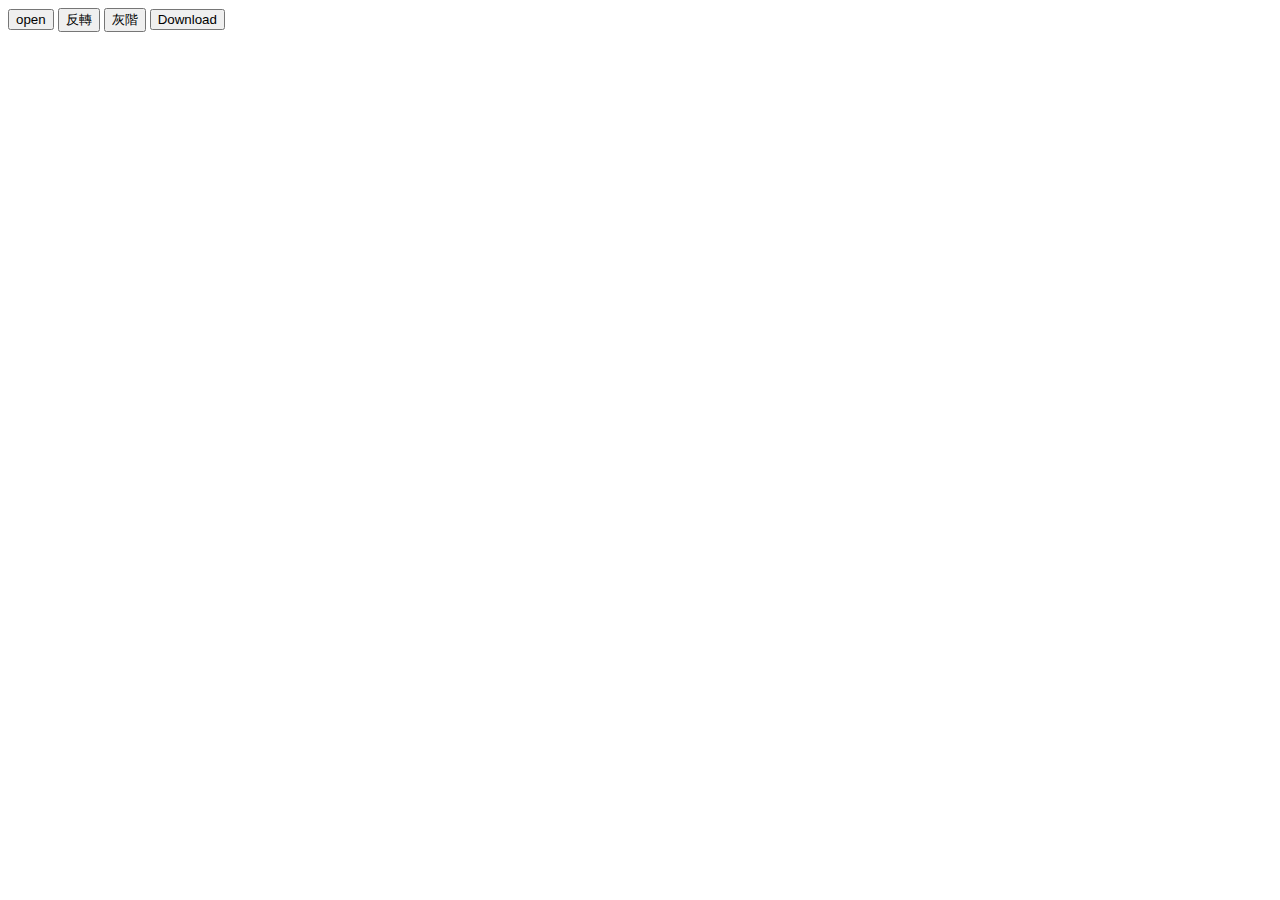
<file: index.html>
﻿<!DOCTYPE html>
<html>
<head>
	<meta charset="utf-8"/>
	<title>photo Editor</title>
	<script type="text/javascript">
		var cvs, ctx;
		window.onload=function () {
			cvs= document.getElementById("cvs");
			ctx= cvs.getContext("2d");
		};
		function openFile (){
			document.getElementById("file-input").click();
		}
		function loadFile (input) {
			var file=input.files[0];
			var img= new Image();
			img.src=URL.createObjectURL(file);
			img.onload=function () {
				// alert("yy");
				cvs.width=this.width;
				cvs.height=this.height;
				ctx.drawImage(this, 0, 0);
			}; 
		}
		function inverse () {
			var pixels= ctx.getImageData(0, 0, cvs.width, cvs.height);
			// console.log(pixels.data);
			// 一個像數一個像數處理(一個像素有四個檔案r,g,b,a : 0~255)
			for (var i = 0; i < pixels.data.length; i+=4) {
				pixels.data[i]=255-pixels.data[i];//red
				pixels.data[i+1]=255-pixels.data[i+1];//green
				pixels.data[i+2]=255-pixels.data[i+2];//blue
			};
			ctx.putImageData(pixels, 0, 0);
		}
		function greyscale () {
			var pixels= ctx.getImageData(0, 0, cvs.width, cvs.height);
			// 一個像數一個像數處理(一個像素有四個檔案r,g,b,a : 0~255)
			for (var i = 0; i < pixels.data.length; i+=4) {
				avg=(pixels.data[i]+pixels.data[i+1]+pixels.data[i+2])/3;//0.21
				avg=Math.round(avg);
				pixels.data[i]=avg;
				pixels.data[i+1]=avg;
				pixels.data[i+2]=avg;
			};
			ctx.putImageData(pixels, 0, 0);
		}
		function downloadFile () {
			cvs.toBlob(function (blob) {
				var link= document.getElementById("download-link");
				link.href=URL.createObjectURL(blob);
				link.download="image.png";
				link.click();
			});

		}
	</script>
</head>
<body>
	<div>
		<!--製作一個按鈕去接openfile的功能 -->
		<button onclick="openFile();">open</button>
		<input id="file-input" type="file" onchange="loadFile(this);" style="position:absolute; top:-99999px" />
		<!-- display:none在safari尚無法使用 -->
		<button onclick="inverse();">反轉</button>
		<button onclick="greyscale();">灰階</button>
		<button onclick="downloadFile();">Download</button>
		<a id="download-link" href=""></a>
		<!-- <a download="abc" href="http://www.google.com/">Google</a> -->
		<!-- download 是html5的功能 -->
	</div>
	<canvas id="cvs" width="0" height="0"></canvas>
</body>
</html>
</file>
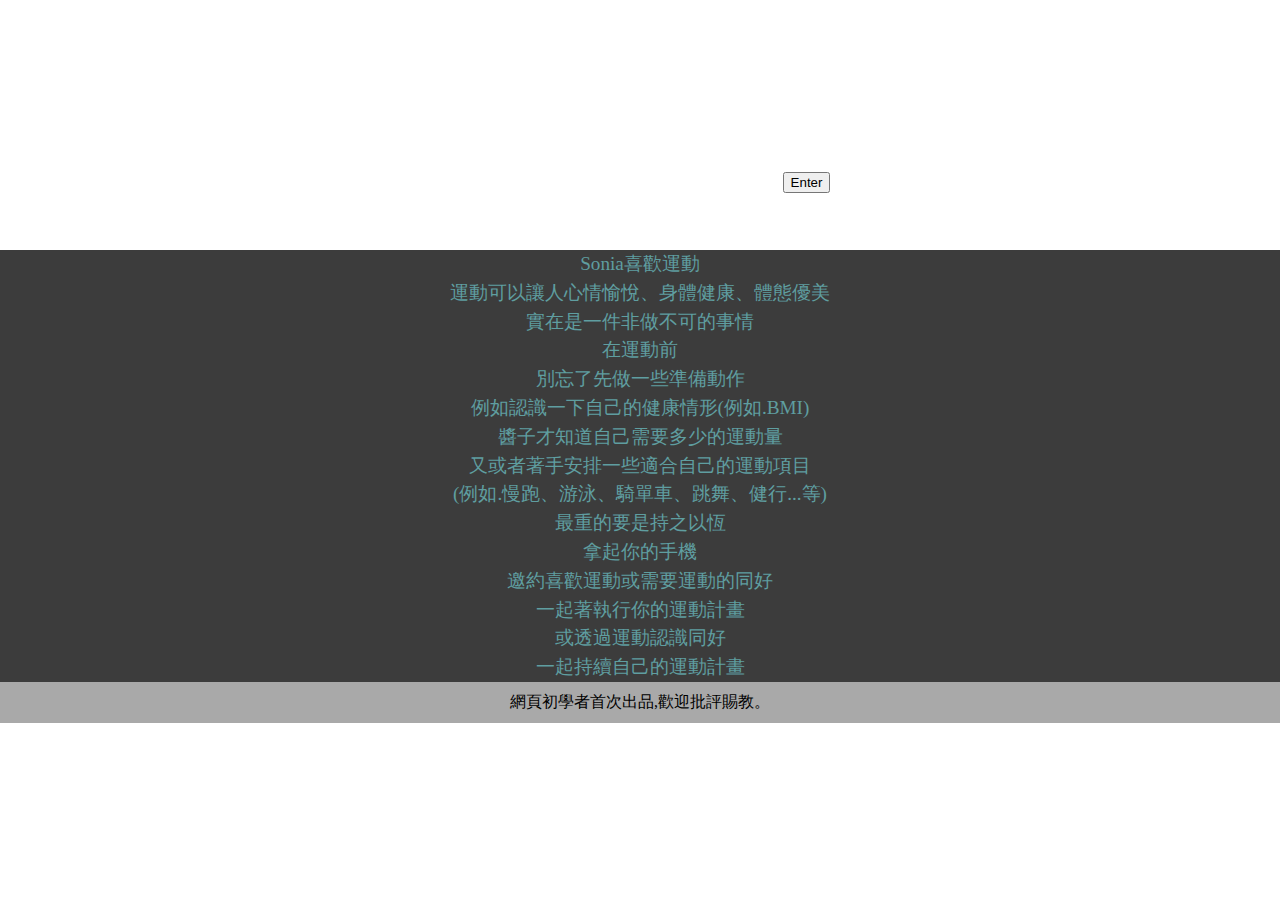
<file: health/health/index.html>
<!DOCTYPE html>
<html>

<head>
    <meta charset="utf-8">
    <meta name="viewport" content="width-device-width, initial-scale=1, maximun-scale=1" />
    <link rel="stylesheet" href="css/basic.css">
    <link rel="stylesheet" href="css/style.css">
    <title>Sonia的健康空間</title>
</head>

<body>
    <header>
        <h1>Sonia的健康空間</h1>
        <p>你今天運動了嗎?</p>
        <div class="enterBtn">>> <a href="page1.html"><button>Enter</button></a></div>
    </header>
    <div class="container">
        <p>Sonia喜歡運動</p>
        <p>運動可以讓人心情愉悅、身體健康、體態優美</p>
        <p>實在是一件非做不可的事情</p>
        <p>在運動前</p>
        <p>別忘了先做一些準備動作</p>
        <p>例如認識一下自己的健康情形(例如.BMI)</p>
        <p>醬子才知道自己需要多少的運動量</p>
        <p>又或者著手安排一些適合自己的運動項目</p>
        <p>(例如.慢跑、游泳、騎單車、跳舞、健行...等)</p>
        <p>最重的要是持之以恆</p>
        <p>拿起你的手機</p>
        <p>邀約喜歡運動或需要運動的同好</p>
        <p>一起著執行你的運動計畫</p>
        <p>或透過運動認識同好</p>
        <p>一起持續自己的運動計畫</p>
    </div>
    <footer>
        網頁初學者首次出品,歡迎批評賜教。
    </footer>
</body>

</html>
</file>
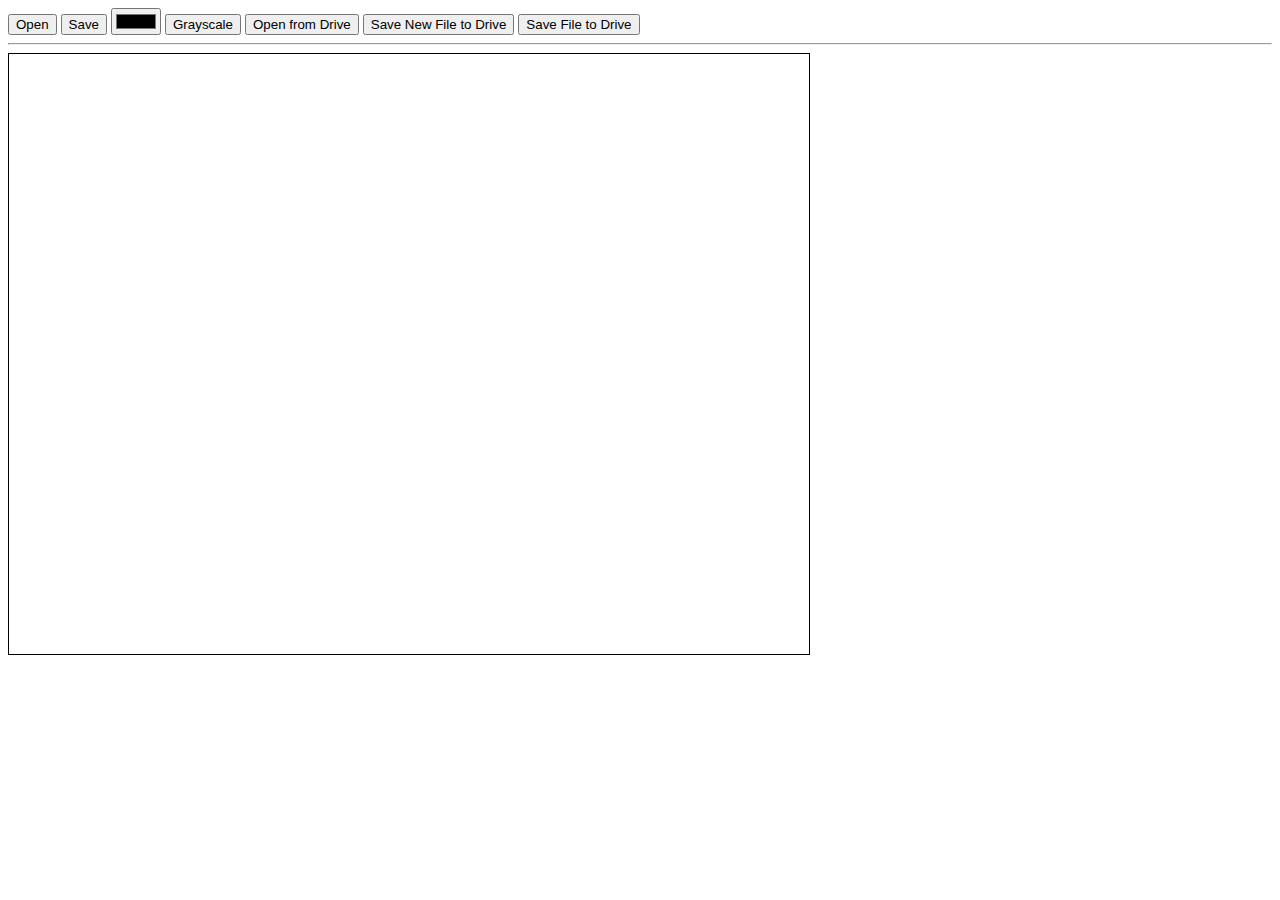
<file: drive.htm>
﻿<html>
<head>
<title>Canvas</title>
<script type="text/javascript">
var cvs, ctx, svg;
window.onload=function(){
	// 初始化程式，取得重要的全域物件
	cvs=document.getElementById("cvs");
	ctx=cvs.getContext("2d");
	svg=document.getElementById("svg");
	svg.style.left=cvs.offsetLeft+"px";
	svg.style.top=cvs.offsetTop+"px";
	// 由於 svg 覆蓋在 canvas 之上，事件必須由此觸發
	svg.addEventListener("mousedown", mousedownSvg);
};
function mousedownSvg(e){
	var startX=e.clientX-cvs.offsetLeft;
	var startY=e.clientY-cvs.offsetTop;
	// 取得顏色
	var fillColor=document.getElementById("fill-color").value;
	// 建立 svg 中的方形元件，用來做操作時的預覽
	var rect=document.createElementNS(
		"http://www.w3.org/2000/svg",
		"rect"
	);
	rect.setAttribute("fill", fillColor);
	svg.appendChild(rect);
	var move=function(e){
		var endX=e.clientX-cvs.offsetLeft;
		var endY=e.clientY-cvs.offsetTop;
		// 為了讓使用者可以往各個方向拉動，都能建立方型，所做的計算
		var width=Math.abs(endX-startX);
		var x=endX>startX?startX:endX;
		var height=Math.abs(endY-startY);
		var y=endY>startY?startY:endY;
		// 更新 svg 中的方形原件
		rect.setAttribute("x", x);
		rect.setAttribute("y", y);
		rect.setAttribute("width", width);
		rect.setAttribute("height", height);
	};
	var end=function(e){
		var endX=e.clientX-cvs.offsetLeft;
		var endY=e.clientY-cvs.offsetTop;
		// 為了讓使用者可以往各個方向拉動，都能建立方型，所做的計算
		var width=Math.abs(endX-startX);
		var x=endX>startX?startX:endX;
		var height=Math.abs(endY-startY);
		var y=endY>startY?startY:endY;
		// 正式將圖形話到 canvas 上面
		ctx.fillStyle=fillColor;
		ctx.fillRect(x, y, width, height);
		// 移除 svg 中的方形元件
		svg.removeChild(rect);
		// 移除事件處理器
		document.removeEventListener("mousemove", move);
		document.removeEventListener("mouseup", end);
	};
	document.addEventListener("mousemove", move);
	document.addEventListener("mouseup", end);
}
// Filter
function grayscale(){
	var pixels=ctx.getImageData(0, 0, cvs.width, cvs.height);
	var data=pixels.data;
	var r, g, b, a;
	var value;
	for(var i=0;i<data.length;i+=4){
		r=data[i];
		g=data[i+1];
		b=data[i+2];
		a=data[i+3];
		value=(r+g+b)/3;
		data[i]=data[i+1]=data[i+2]=value;
	}
	ctx.putImageData(pixels, 0, 0);
}
// File management
function loadFile(input){
	var file=input.files[0];
	var url=URL.createObjectURL(file);
	var img=new Image();
	img.src=url;
	img.onload=function(){
		cvs.width=this.width;
		cvs.height=this.height;
		svg.setAttribute("width", this.width);
		svg.setAttribute("height", this.height);
		ctx.drawImage(this, 0, 0);
	};
}
function openFile(){
	var fileInput=document.getElementById("file-input");
	fileInput.click();
}
function saveFile(){
	var url=cvs.toDataURL("image/jpeg");
	var link=document.getElementById("file-save");
	link.href=url;
	link.download="image.jpg";
	link.click();
};
// Google Drive
var CLIENT_ID="8697117080-nauok37nvtqt4k5h8up1eud9ghpmc4ad.apps.googleusercontent.com";
var API_KEY="AIzaSyCt-9PGDZkbEVELdXZhGhs1QfLHQKqUYDk";
var SCOPES=["https://www.googleapis.com/auth/drive"];
var accessToken=null;
function initGoogle(){
	gapi.load("picker");
	// 偵測使用者的授權狀態
	gapi.auth.authorize({
		'client_id': CLIENT_ID,
		'scope': SCOPES.join(' '),
		'immediate': true
	}, handleAuthResult);
}
function authorize(){
	gapi.auth.authorize({
		'client_id': CLIENT_ID,
		'scope': SCOPES.join(' '),
		'immediate': false
	}, handleAuthResult);
}
	function handleAuthResult(authResult){
		if(authResult && !authResult.error){ // 已授權
			accessToken=authResult.access_token;
		}else{ // 未授權
			accessToken=null;
		}
	}
function openFileFromDrive(){
	if(accessToken==null){
		authorize();
		return;
	}
	createPicker();
}
	function createPicker(){
		var picker=new google.picker.PickerBuilder().
			addView(google.picker.ViewId.DOCS_IMAGES).
			setOAuthToken(accessToken).
			setDeveloperKey(API_KEY).
			setCallback(pickerCallback).
			build();
		picker.setVisible(true);
	}
	function pickerCallback(data){
		if(data[google.picker.Response.ACTION]==google.picker.Action.PICKED){
			var doc=data[google.picker.Response.DOCUMENTS][0];
			downloadFile(doc.id);
		}
	}
	function downloadFile(fileId) {
		var req= new XMLHttpRequest();
		//1.使用get,網址為固定
		req.open("get", "https://www.googleapis.com/drive/v3/files/"+fileId+"?alt=media");
		//2.Bearer 務必要空一格
		req.setRequestHeader("Authorization", "Bearer "+accessToken);
		req.responseType="arraybuffer";//適合binary data (二進位資料) 的回傳資料型態
		req.onload= function () {
			var buffer= this.response; //ArrayBuffer 物件，存放下載的資料
			var blob=new Blob([this.response]);
			loadImageFromDrive(URL.createObjectURL(blob));
			// download結束
		};
		//正在download
		req.send();
	}
	function loadImageFromDrive (src) {
		var img=new Image();
		img.src=src;
		img.crossOrigin-"anonymous";
		img.onload=function () {
			cvs.width= this.width;
			cvs.height= this.height;
			ctx.drawImage(this, 0, 0);
		};
	}
	function saveFileToDrive () {
		uploadFile("test.jpg", function () {
			alert("uploaded");
		});
	}

		// 利用 Multipart 格式上傳檔案，檔案內容需使用 base64 編碼處理
	function uploadFile(filename, callback){
		// 準備 Multipart 格式的細節
		var boundary="-------314159265358979323846";//前面的間隔線
		var delimiter="\r\n--"+boundary+"\r\n";//準備間隔線
		var close_delim="\r\n--"+boundary+"--";//結束間隔線

		// 準備一些自訂的檔案資訊
		var contentType="image/jpeg";//也可改用png一類的圖檔類型
		var metadata={
			"name":filename,
			"mimeType":contentType
		};

		// 準備要上傳的圖檔資料，編碼成 base64 字串
		var base64Data=cvs.toDataURL("image/jpeg").replace("data:image/jpeg;base64,", "");//toDataURL為固定方法
		
		// 組織出正確的 Multipart 格式
		var multipartRequestBody=
			delimiter +
			"Content-Type: application/json\r\n\r\n" +
			JSON.stringify(metadata) +
			delimiter +
			"Content-Type: " + contentType + "\r\n" +
			"Content-Transfer-Encoding: base64\r\n" +
			"\r\n" +
			base64Data +
			close_delim;

		// 利用 Google Drive API 將檔案上傳至 Drive 伺服器
		var req= new XMLHttpRequest();
		req.open("post", "https://www.googleapis.com/upload/drive/v3/files?uploadType=multipart");
		req.setRequestHeader("Authorization", "Bearer "+accessToken);
		req.setRequestHeader("Content-Type", "multipart/mixed; boundary=\"" + boundary + "\"");
		req.onload= callback;
		req.send(multipartRequestBody);
		// var request=gapi.client.request({
		// 	"path": "/upload/drive/v3/files",
		// 	"method": "POST",
		// 	"params": {"uploadType": "multipart"},
		// 	"headers": {
		// 	  "Content-Type": "multipart/mixed; boundary=\"" + boundary + "\""
		// 	},
		// 	"body": multipartRequestBody});
		// request.execute(callback);
	}
</script>
<script src="https://apis.google.com/js/api.js"></script>
<script src="https://apis.google.com/js/client.js?onload=initGoogle"></script>
</head>
<body>
<button onclick="openFile();">Open</button>
<button onclick="saveFile();">Save</button>
<a id="file-save" style="display:none;">Download</a>
<input id="file-input" type="file" onchange="loadFile(this);" style="display:none" />
<input type="color" id="fill-color" />
<button onclick="grayscale();">Grayscale</button>
<button onclick="openFileFromDrive();">Open from Drive</button>
<button onclick="saveFileToDrive();">Save New File to Drive</button>
<button onclick="saveFileToDrive();">Save File to Drive</button>
<hr/>
<canvas style="border:1px solid black"
	width="800" height="600" id="cvs"></canvas>
<svg id="svg" width="800" height="600"
	style="position:absolute;border:1px solid black"></svg>
</body>
</html>
</file>
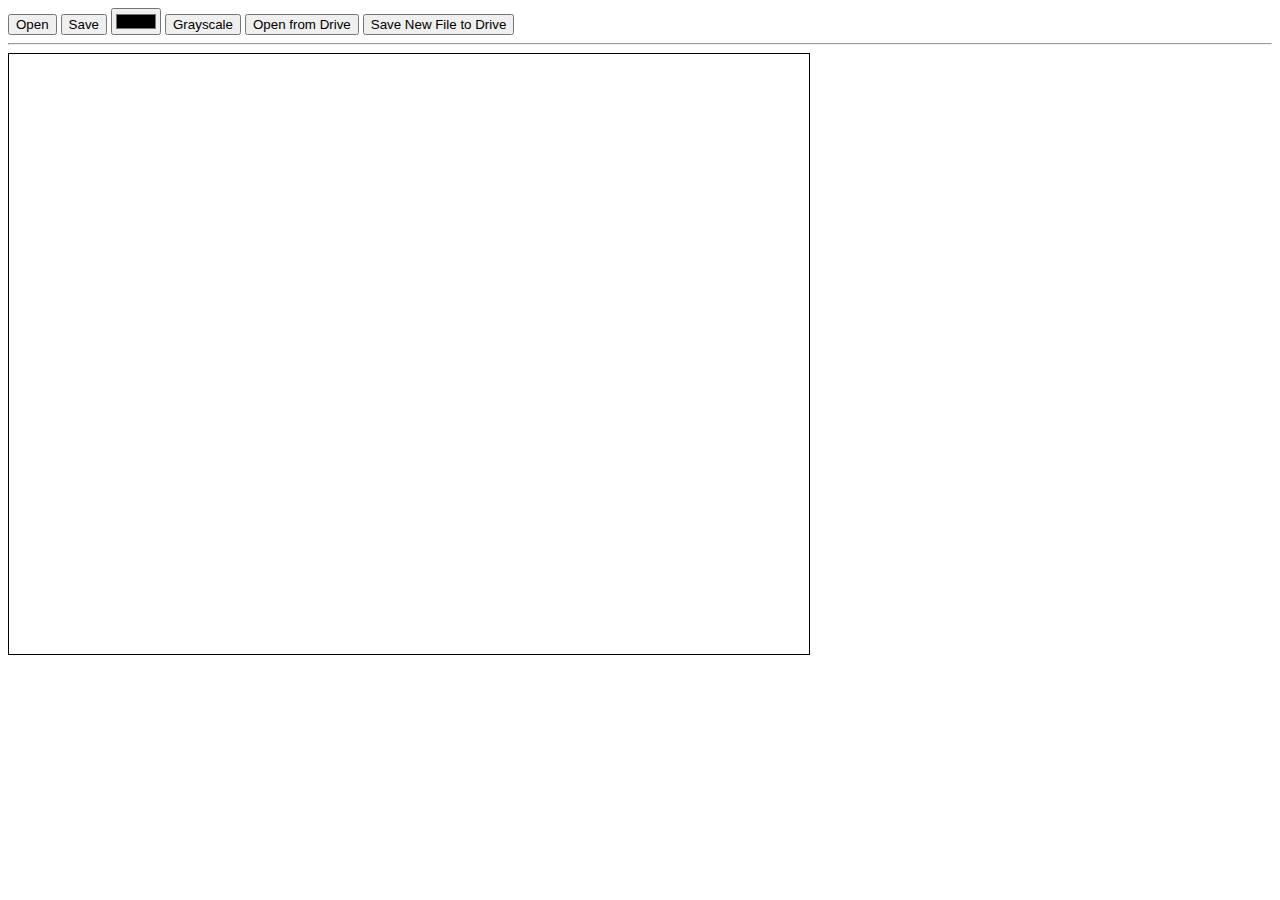
<file: drive2.html>
<html>
<head>
<title>Canvas</title>
<script type="text/javascript">
var cvs, ctx, svg;
window.onload=function(){
	// 初始化程式，取得重要的全域物件
	cvs=document.getElementById("cvs");
	ctx=cvs.getContext("2d");
	svg=document.getElementById("svg");
	svg.style.left=cvs.offsetLeft+"px";
	svg.style.top=cvs.offsetTop+"px";
	// 由於 svg 覆蓋在 canvas 之上，事件必須由此觸發
	svg.addEventListener("mousedown", mousedownSvg);
};
function mousedownSvg(e){
	var startX=e.clientX-cvs.offsetLeft;
	var startY=e.clientY-cvs.offsetTop;
	// 取得顏色
	var fillColor=document.getElementById("fill-color").value;
	// 建立 svg 中的方形元件，用來做操作時的預覽
	var rect=document.createElementNS(
		"http://www.w3.org/2000/svg",
		"rect"
	);
	rect.setAttribute("fill", fillColor);
	svg.appendChild(rect);
	var move=function(e){
		var endX=e.clientX-cvs.offsetLeft;
		var endY=e.clientY-cvs.offsetTop;
		// 為了讓使用者可以往各個方向拉動，都能建立方型，所做的計算
		var width=Math.abs(endX-startX);
		var x=endX>startX?startX:endX;
		var height=Math.abs(endY-startY);
		var y=endY>startY?startY:endY;
		// 更新 svg 中的方形原件
		rect.setAttribute("x", x);
		rect.setAttribute("y", y);
		rect.setAttribute("width", width);
		rect.setAttribute("height", height);
	};
	var end=function(e){
		var endX=e.clientX-cvs.offsetLeft;
		var endY=e.clientY-cvs.offsetTop;
		// 為了讓使用者可以往各個方向拉動，都能建立方型，所做的計算
		var width=Math.abs(endX-startX);
		var x=endX>startX?startX:endX;
		var height=Math.abs(endY-startY);
		var y=endY>startY?startY:endY;
		// 正式將圖形話到 canvas 上面
		ctx.fillStyle=fillColor;
		ctx.fillRect(x, y, width, height);
		// 移除 svg 中的方形元件
		svg.removeChild(rect);
		// 移除事件處理器
		document.removeEventListener("mousemove", move);
		document.removeEventListener("mouseup", end);
	};
	document.addEventListener("mousemove", move);
	document.addEventListener("mouseup", end);
}
// Filter
function grayscale(){
	var pixels=ctx.getImageData(0, 0, cvs.width, cvs.height);
	var data=pixels.data;
	var r, g, b, a;
	var value;
	for(var i=0;i<data.length;i+=4){
		r=data[i];
		g=data[i+1];
		b=data[i+2];
		a=data[i+3];
		value=(r+g+b)/3;
		data[i]=data[i+1]=data[i+2]=value;
	}
	ctx.putImageData(pixels, 0, 0);
}
// File management
function loadFile(input){
	var file=input.files[0];
	var url=URL.createObjectURL(file);
	var img=new Image();
	img.src=url;
	img.onload=function(){
		cvs.width=this.width;
		cvs.height=this.height;
		svg.setAttribute("width", this.width);
		svg.setAttribute("height", this.height);
		ctx.drawImage(this, 0, 0);
	};
}
function openFile(){
	var fileInput=document.getElementById("file-input");
	fileInput.click();
}
function saveFile(){
	var url=cvs.toDataURL("image/jpeg");
	var link=document.getElementById("file-save");
	link.href=url;
	link.download="image.jpg";
	link.click();
};
// Google Drive
var CLIENT_ID="8697117080-nauok37nvtqt4k5h8up1eud9ghpmc4ad.apps.googleusercontent.com";
var API_KEY="AIzaSyCt-9PGDZkbEVELdXZhGhs1QfLHQKqUYDk";
var SCOPES=["https://www.googleapis.com/auth/drive"];
var accessToken=null;
function initGoogle(){
	gapi.load("picker");
	// 偵測使用者的授權狀態
	gapi.auth.authorize({
		'client_id': CLIENT_ID,
		'scope': SCOPES.join(' '),
		'immediate': true
	}, handleAuthResult);
}
function authorize(){
	gapi.auth.authorize({
		'client_id': CLIENT_ID,
		'scope': SCOPES.join(' '),
		'immediate': false
	}, handleAuthResult);
}
	function handleAuthResult(authResult){
		if(authResult && !authResult.error){ // 已授權
			accessToken=authResult.access_token;
		}else{ // 未授權
			accessToken=null;
		}
	}
function openFileFromDrive(){
	if(accessToken==null){
		authorize();
		return;
	}
	createPicker();
}
	function createPicker(){
		var picker=new google.picker.PickerBuilder().
			addView(google.picker.ViewId.DOCS_IMAGES).
			setOAuthToken(accessToken).
			setDeveloperKey(API_KEY).
			setCallback(pickerCallback).
			build();
		picker.setVisible(true);
	}
	function pickerCallback(data){
		if(data[google.picker.Response.ACTION]==google.picker.Action.PICKED){
			var doc=data[google.picker.Response.DOCUMENTS][0];
			downloadFile(doc.id);
		}
	}
	function downloadFile(fileId) {
		var req= new XMLHttpRequest();
		//1.使用get,網址為固定
		req.open("get", "https://www.googleapis.com/drive/v3/files/"+fileId+"?alt=media");
		//2.Bearer 務必要空一格
		req.setRequestHeader("Authorization", "Bearer "+accessToken);
		req.responseType="arraybuffer";//適合binary data (二進位資料) 的回傳資料型態
		req.onload= function () {
			var buffer= this.response; //ArrayBuffer 物件，存放下載的資料
			var blob=new Blob([this.response]);
			loadImageFromDrive(URL.createObjectURL(blob));
			// download結束
		};
		//正在download
		req.send();
	}
	function loadImageFromDrive (src) {
		var img=new Image();
		img.src=src;
		img.crossOrigin-"anonymous";
		img.onload=function () {
			cvs.width= this.width;
			cvs.height= this.height;
			ctx.drawImage(this, 0, 0);
		};
	}
	function saveFileToDrive () {
		uploadFile("test.jpg", function () {
			alert("uploaded");
		});
	}

		// 利用 Multipart 格式上傳檔案，檔案內容需使用 base64 編碼處理
	function uploadFile(filename, callback){
		// 準備 Multipart 格式的細節
		var boundary="-------314159265358979323846";//前面的間隔線
		var delimiter="\r\n--"+boundary+"\r\n";//準備間隔線
		var close_delim="\r\n--"+boundary+"--";//結束間隔線

		// 準備一些自訂的檔案資訊
		var contentType="image/jpeg";//也可改用png一類的圖檔類型
		var metadata={
			"name":filename,
			"mimeType":contentType
		};

		// 準備要上傳的圖檔資料，編碼成 base64 字串
		var base64Data=cvs.toDataURL("image/jpeg").replace("data:image/jpeg;base64,", "");//toDataURL為固定方法
		
		// 組織出正確的 Multipart 格式
		var multipartRequestBody=
			delimiter +
			"Content-Type: application/json\r\n\r\n" +
			JSON.stringify(metadata) +
			delimiter +
			"Content-Type: " + contentType + "\r\n" +
			"Content-Transfer-Encoding: base64\r\n" +
			"\r\n" +
			base64Data +
			close_delim;

		// 利用 Google Drive API 將檔案上傳至 Drive 伺服器
		var req= new XMLHttpRequest();
		req.open("post", "https://www.googleapis.com/upload/drive/v3/files?uploadType=multipart");
		req.setRequestHeader("Authorization", "Bearer "+accessToken);
		req.setRequestHeader("Content-Type", "multipart/mixed; boundary=\"" + boundary + "\"");
		req.onload= callback;
		req.send(multipartRequestBody);
		// var request=gapi.client.request({
		// 	"path": "/upload/drive/v3/files",
		// 	"method": "POST",
		// 	"params": {"uploadType": "multipart"},
		// 	"headers": {
		// 	  "Content-Type": "multipart/mixed; boundary=\"" + boundary + "\""
		// 	},
		// 	"body": multipartRequestBody});
		// request.execute(callback);
	}
	for (var i = 0; i < Things.length; i++) {
		Things[i]
	}
</script>
<script src="https://apis.google.com/js/api.js"></script>
<script src="https://apis.google.com/js/client.js?onload=initGoogle"></script>
</head>
<body>
<button onclick="openFile();">Open</button>
<button onclick="saveFile();">Save</button>
<a id="file-save" style="display:none;">Download</a>
<input id="file-input" type="file" onchange="loadFile(this);" style="display:none" />
<input type="color" id="fill-color" />
<button onclick="grayscale();">Grayscale</button>
<button onclick="openFileFromDrive();">Open from Drive</button>
<button onclick="saveFileToDrive();">Save New File to Drive</button>
<!-- <button onclick="saveFileToDrive();">Save File to Drive</button> -->
<hr/>
<canvas style="border:1px solid black"
	width="800" height="600" id="cvs"></canvas>
<svg id="svg" width="800" height="600"
	style="position:absolute;border:1px solid black"></svg>
</body>
</html>
</file>
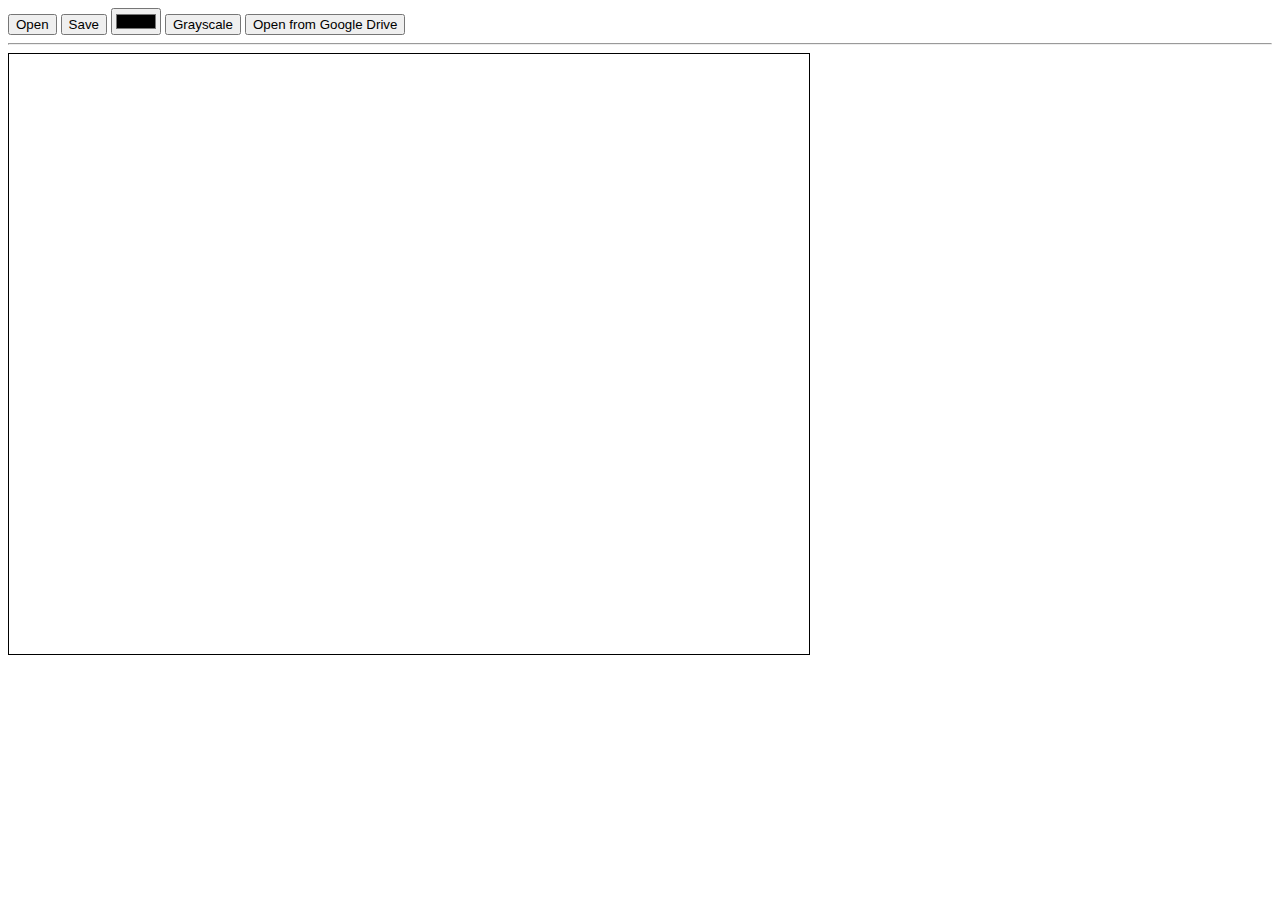
<file: drivepaint.htm>
<html>
<head>
<title>Canvas</title>
<script type="text/javascript">
var cvs, ctx, svg;
window.onload=function(){
	// 初始化程式，取得重要的全域物件
	cvs=document.getElementById("cvs");
	ctx=cvs.getContext("2d");
	svg=document.getElementById("svg");
	svg.style.left=cvs.offsetLeft+"px";
	svg.style.top=cvs.offsetTop+"px";
	// 由於 svg 覆蓋在 canvas 之上，事件必須由此觸發
	svg.addEventListener("mousedown", mousedownSvg);
};
function mousedownSvg(e){
	var startX=e.clientX-cvs.offsetLeft;
	var startY=e.clientY-cvs.offsetTop;
	// 取得顏色
	var fillColor=document.getElementById("fill-color").value;
	// 建立 svg 中的方形元件，用來做操作時的預覽
	var rect=document.createElementNS(
		"http://www.w3.org/2000/svg",
		"rect"
	);
	rect.setAttribute("fill", fillColor);
	svg.appendChild(rect);
	var move=function(e){
		var endX=e.clientX-cvs.offsetLeft;
		var endY=e.clientY-cvs.offsetTop;
		// 為了讓使用者可以往各個方向拉動，都能建立方型，所做的計算
		var width=Math.abs(endX-startX);
		var x=endX>startX?startX:endX;
		var height=Math.abs(endY-startY);
		var y=endY>startY?startY:endY;
		// 更新 svg 中的方形原件
		rect.setAttribute("x", x);
		rect.setAttribute("y", y);
		rect.setAttribute("width", width);
		rect.setAttribute("height", height);
	};
	var end=function(e){
		var endX=e.clientX-cvs.offsetLeft;
		var endY=e.clientY-cvs.offsetTop;
		// 為了讓使用者可以往各個方向拉動，都能建立方型，所做的計算
		var width=Math.abs(endX-startX);
		var x=endX>startX?startX:endX;
		var height=Math.abs(endY-startY);
		var y=endY>startY?startY:endY;
		// 正式將圖形話到 canvas 上面
		ctx.fillStyle=fillColor;
		ctx.fillRect(x, y, width, height);
		// 移除 svg 中的方形元件
		svg.removeChild(rect);
		// 移除事件處理器
		document.removeEventListener("mousemove", move);
		document.removeEventListener("mouseup", end);
	};
	document.addEventListener("mousemove", move);
	document.addEventListener("mouseup", end);
}
// Filter
function grayscale(){
	var pixels=ctx.getImageData(0, 0, cvs.width, cvs.height);
	var data=pixels.data;
	var r, g, b, a;
	var value;
	for(var i=0;i<data.length;i+=4){
		r=data[i];
		g=data[i+1];
		b=data[i+2];
		a=data[i+3];
		value=(r+g+b)/3;
		data[i]=data[i+1]=data[i+2]=value;
	}
	ctx.putImageData(pixels, 0, 0);
}
// File management
function loadFile(input){
	var file=input.files[0];
	var url=URL.createObjectURL(file);
	var img=new Image();
	img.src=url;
	img.onload=function(){
		cvs.width=this.width;
		cvs.height=this.height;
		svg.setAttribute("width", this.width);
		svg.setAttribute("height", this.height);
		ctx.drawImage(this, 0, 0);
	};
}
function openFile(){
	var fileInput=document.getElementById("file-input");
	fileInput.click();
}
function saveFile(){
	var url=cvs.toDataURL("image/jpeg");
	var link=document.getElementById("file-save");
	link.href=url;
	link.download="image.jpg";
	link.click();
};
//Google Drive
//4.copy "quickstart.html"的CLIENT_ID與SCOPES,SCOPES的網址內容改為/drive
var CLIENT_ID='8697117080-nauok37nvtqt4k5h8up1eud9ghpmc4ad.apps.googleusercontent.com';
var SCOPES = ['https://www.googleapis.com/auth/drive'];
function initGoogle(){
	gapi.load('picker');//2-2.
	//3.偵測用戶授權狀態, 建立function initGoogle(){}, copy "quickstart.html"的gapi.auth.authorize(..)為函式內容
	 gapi.auth.authorize(
          {
            'client_id': CLIENT_ID,
            // 'scope'即上面的授權範圍網址
            'scope': SCOPES.join(' '),
            //立即授權
            'immediate': true
          }, handleAuthResult);
}

//5.宣告token變數, copy "quickstart.html"的handleAuthResult(authResult)並修改
var token= null;
function handleAuthResult(authResult) {
		// console.log(authResult);
        if (authResult && !authResult.error) {//已授權
         token= authResult.access_token;
        } else {//未授權
          token= null;
        }
      }
//6.copy "quickstart.html"的function authorize () {}
function authorize () {
	gapi.auth.authorize({
		'client_id': CLIENT_ID,
		'scope': SCOPES.join(' '),
		 'immediate': false
	},handleAuthResult);
}
//7.針對未授權者跳出授權畫面
function openFileFromDrive(){
	//讀取檔案
	if(token==null){//未授權,立即請使用者授權
		authorize();
		return;
	}

	/*Google Drive Rest API 呼叫
	var req= new XMLHttpRequest();
	req.open("get", "https://www.googleapis.com/drive/v3/files");
	//"Authorization", "Bearer "+token"為規定用法,"Bearer "需空一格
	req.setRequestHeader("Authorization", "Bearer "+token);
	req.onload= function (){
		// console.log(this.responseText); //取得檔案列表100個
		var data= JSON.parse(this.responseText);//將JSON資料轉為物件
		console.log(data);
	};
	req.send();
	*/
	createPicker();//2-3.開啟檔案選擇器
}

//2-4.開啟檔案選擇器
	function createPicker() {
        var picker = new google.picker.PickerBuilder().
            addView(google.picker.ViewId.PHOTOS).
            addView(google.picker.ViewId.DOCS_IMAGES).//從Showing Different Views套用
            setOAuthToken(token).
            setDeveloperKey("AIzaSyCt-9PGDZkbEVELdXZhGhs1QfLHQKqUYDk").
            setCallback(pickerCallback).
            build();
        picker.setVisible(true);
    }
 //2-5.pickerCallback
 	function pickerCallback(data) {
 		console.log(data);
      if (data[google.picker.Response.ACTION] == google.picker.Action.PICKED) {//使用者的動作為選取
        var doc = data[google.picker.Response.DOCUMENTS][0];
        url = doc[google.picker.Document.URL];
        alert(doc.id);
      }
    }

</script>
<!-- 2-1.引入picker用的API -->
<script src="https://apis.google.com/js/api.js"></script>
 <!--2. google的套件載入 onload=initGoogle(即你要呼叫的函式)-->
    <script src="https://apis.google.com/js/client.js?onload=initGoogle">
    </script>
</head>
<body>
<button onclick="openFile();">Open</button>
<button onclick="saveFile();">Save</button>
<a id="file-save" style="display:none;">Download</a>
<input id="file-input" type="file" onchange="loadFile(this);" style="display:none" />
<input type="color" id="fill-color" />
<button onclick="grayscale();">Grayscale</button>
<!-- 1.新建一個按鈕 -->
<button onclick="openFileFromDrive();">Open from Google Drive</button>
<hr/>
<canvas style="border:1px solid black"
	width="800" height="600" id="cvs"></canvas>
<svg id="svg" width="800" height="600"
	style="position:absolute;border:1px solid black"></svg>
</body>
</html>
</file>
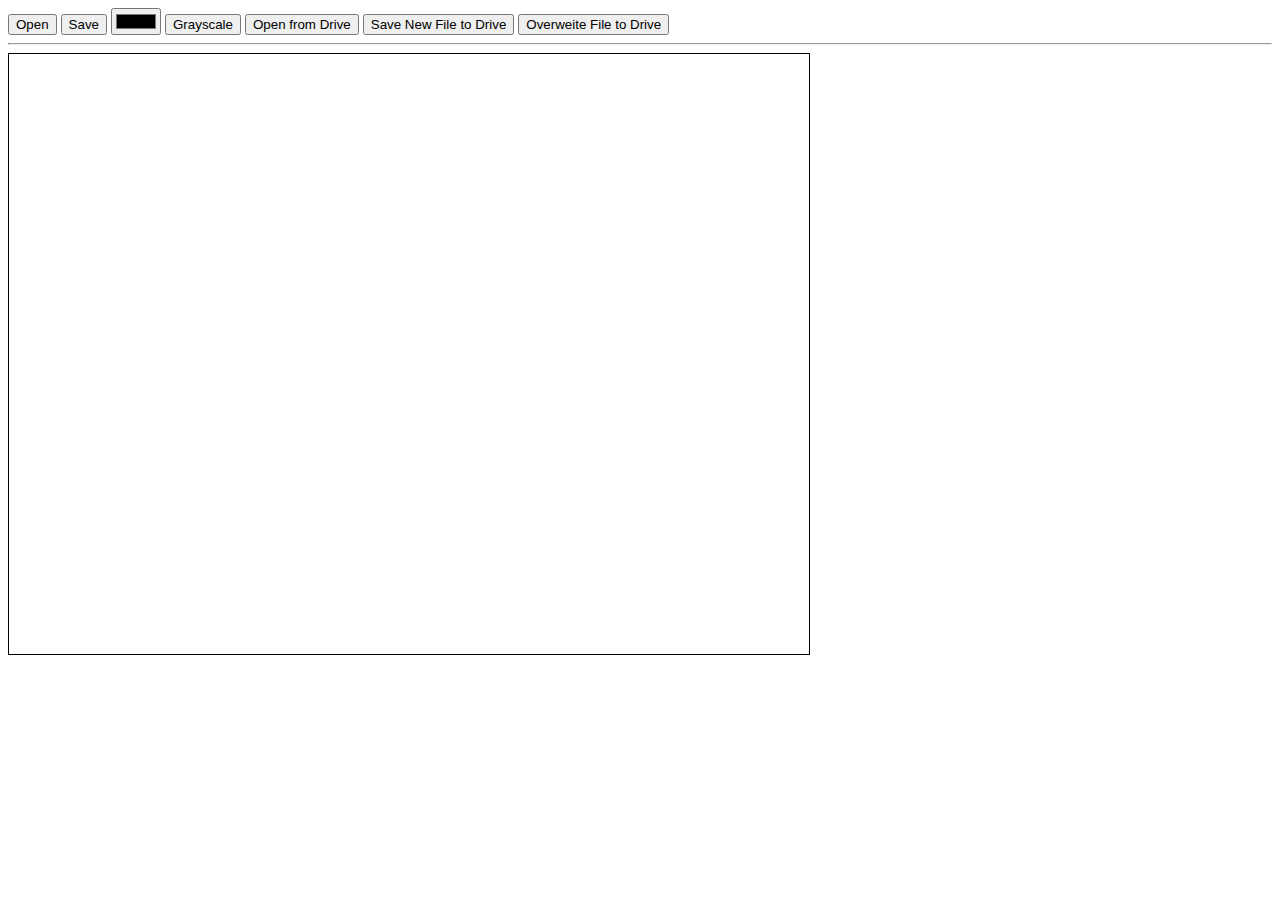
<file: drivepaintSave.html>
<html>
<head>
<title>Canvas</title>
<script type="text/javascript">
var cvs, ctx, svg;
window.onload=function(){
	// 初始化程式，取得重要的全域物件
	cvs=document.getElementById("cvs");
	ctx=cvs.getContext("2d");
	svg=document.getElementById("svg");
	svg.style.left=cvs.offsetLeft+"px";
	svg.style.top=cvs.offsetTop+"px";
	// 由於 svg 覆蓋在 canvas 之上，事件必須由此觸發
	svg.addEventListener("mousedown", mousedownSvg);
};
function mousedownSvg(e){
	var startX=e.clientX-cvs.offsetLeft;
	var startY=e.clientY-cvs.offsetTop;
	// 取得顏色
	var fillColor=document.getElementById("fill-color").value;
	// 建立 svg 中的方形元件，用來做操作時的預覽
	var rect=document.createElementNS(
		"http://www.w3.org/2000/svg",
		"rect"
	);
	rect.setAttribute("fill", fillColor);
	svg.appendChild(rect);
	var move=function(e){
		var endX=e.clientX-cvs.offsetLeft;
		var endY=e.clientY-cvs.offsetTop;
		// 為了讓使用者可以往各個方向拉動，都能建立方型，所做的計算
		var width=Math.abs(endX-startX);
		var x=endX>startX?startX:endX;
		var height=Math.abs(endY-startY);
		var y=endY>startY?startY:endY;
		// 更新 svg 中的方形原件
		rect.setAttribute("x", x);
		rect.setAttribute("y", y);
		rect.setAttribute("width", width);
		rect.setAttribute("height", height);
	};
	var end=function(e){
		var endX=e.clientX-cvs.offsetLeft;
		var endY=e.clientY-cvs.offsetTop;
		// 為了讓使用者可以往各個方向拉動，都能建立方型，所做的計算
		var width=Math.abs(endX-startX);
		var x=endX>startX?startX:endX;
		var height=Math.abs(endY-startY);
		var y=endY>startY?startY:endY;
		// 正式將圖形話到 canvas 上面
		ctx.fillStyle=fillColor;
		ctx.fillRect(x, y, width, height);
		// 移除 svg 中的方形元件
		svg.removeChild(rect);
		// 移除事件處理器
		document.removeEventListener("mousemove", move);
		document.removeEventListener("mouseup", end);
	};
	document.addEventListener("mousemove", move);
	document.addEventListener("mouseup", end);
}
// Filter
function grayscale(){
	var pixels=ctx.getImageData(0, 0, cvs.width, cvs.height);
	var data=pixels.data;
	var r, g, b, a;
	var value;
	for(var i=0;i<data.length;i+=4){
		r=data[i];
		g=data[i+1];
		b=data[i+2];
		a=data[i+3];
		value=(r+g+b)/3;
		data[i]=data[i+1]=data[i+2]=value;
	}
	ctx.putImageData(pixels, 0, 0);
}
// File management
function loadFile(input){
	var file=input.files[0];
	var url=URL.createObjectURL(file);
	var img=new Image();
	img.src=url;
	img.onload=function(){
		cvs.width=this.width;
		cvs.height=this.height;
		svg.setAttribute("width", this.width);
		svg.setAttribute("height", this.height);
		ctx.drawImage(this, 0, 0);
	};
}
function openFile(){
	var fileInput=document.getElementById("file-input");
	fileInput.click();
}
function saveFile(){
	var url=cvs.toDataURL("image/jpeg");
	var link=document.getElementById("file-save");
	link.href=url;
	link.download="image.jpg";
	link.click();
};
// Google Drive
var CLIENT_ID="8697117080-nauok37nvtqt4k5h8up1eud9ghpmc4ad.apps.googleusercontent.com";
var API_KEY="AIzaSyCt-9PGDZkbEVELdXZhGhs1QfLHQKqUYDk";
var SCOPES=["https://www.googleapis.com/auth/drive"];
var accessToken=null;
var fileId="";
function initGoogle(){
	gapi.load("picker");
	// 偵測使用者的授權狀態
	gapi.auth.authorize({
		'client_id': CLIENT_ID,
		'scope': SCOPES.join(' '),
		'immediate': true
	}, handleAuthResult);
}
function authorize(){
	gapi.auth.authorize({
		'client_id': CLIENT_ID,
		'scope': SCOPES.join(' '),
		'immediate': false
	}, handleAuthResult);
}
	function handleAuthResult(authResult){
		if(authResult && !authResult.error){ // 已授權
			accessToken=authResult.access_token;
		}else{ // 未授權
			accessToken=null;
		}
	}
function openFileFromDrive(){
	if(accessToken==null){
		authorize();
		return;
	}
	createPicker();
}
	function createPicker(){
		var picker=new google.picker.PickerBuilder().
			addView(google.picker.ViewId.DOCS_IMAGES).
			setOAuthToken(accessToken).
			setDeveloperKey(API_KEY).
			setCallback(pickerCallback).
			build();
		picker.setVisible(true);
	}
	function pickerCallback(data){
		if(data[google.picker.Response.ACTION]==google.picker.Action.PICKED){
			var doc=data[google.picker.Response.DOCUMENTS][0];
			downloadFile(doc.id);
			fileId=doc.id;
		}
	}
	function downloadFile(fileId) {
		var req= new XMLHttpRequest();
		//1.使用get,網址為固定
		req.open("get", "https://www.googleapis.com/drive/v3/files/"+fileId+"?alt=media");
		//2.Bearer 務必要空一格
		req.setRequestHeader("Authorization", "Bearer "+accessToken);
		req.responseType="arraybuffer";//適合binary data (二進位資料) 的回傳資料型態
		req.onload= function () {
			var buffer= this.response; //ArrayBuffer 物件，存放下載的資料
			var blob=new Blob([this.response]);
			loadImageFromDrive(URL.createObjectURL(blob));
			// download結束
		};
		//正在download
		req.send();
	}
	function loadImageFromDrive (src) {
		var img=new Image();
		img.src=src;
		img.crossOrigin-"anonymous";
		img.onload=function () {
			cvs.width= this.width;
			cvs.height= this.height;
			ctx.drawImage(this, 0, 0);
		};
	}
	function saveFileToDrive () {
		uploadFile("test.jpg", function () {
			alert("uploaded");
		});
	}

		// 利用 Multipart 格式上傳檔案，檔案內容需使用 base64 編碼處理
	function uploadFile(filename, callback){
		// 準備 Multipart 格式的細節
		var boundary="-------314159265358979323846";//前面的間隔線
		var delimiter="\r\n--"+boundary+"\r\n";//準備間隔線
		var close_delim="\r\n--"+boundary+"--";//結束間隔線

		// 準備一些自訂的檔案資訊
		var contentType="image/jpeg";//也可改用png一類的圖檔類型
		var metadata={
			"name":filename,
			"mimeType":contentType
		};

		// 準備要上傳的圖檔資料，編碼成 base64 字串
		var base64Data=cvs.toDataURL("image/jpeg").replace("data:image/jpeg;base64,", "");//toDataURL為固定方法
		
		// 組織出正確的 Multipart 格式
		var multipartRequestBody=
			delimiter +
			"Content-Type: application/json\r\n\r\n" +
			JSON.stringify(metadata) +
			delimiter +
			"Content-Type: " + contentType + "\r\n" +
			"Content-Transfer-Encoding: base64\r\n" +
			"\r\n" +
			base64Data +
			close_delim;

		// 利用 Google Drive API 將檔案上傳至 Drive 伺服器
		var req= new XMLHttpRequest();
		req.open("post", "https://www.googleapis.com/upload/drive/v3/files?uploadType=multipart");
		req.setRequestHeader("Authorization", "Bearer "+accessToken);
		req.setRequestHeader("Content-Type", "multipart/mixed; boundary=\"" + boundary + "\"");
		req.onload= callback;
		req.send(multipartRequestBody);
		// var request=gapi.client.request({
		// 	"path": "/upload/drive/v3/files",
		// 	"method": "POST",
		// 	"params": {"uploadType": "multipart"},
		// 	"headers": {
		// 	  "Content-Type": "multipart/mixed; boundary=\"" + boundary + "\""
		// 	},
		// 	"body": multipartRequestBody});
		// request.execute(callback);
	}

	function overwriteFileToDrive(){
		updateFile(fileId, function () {
			alert("overwrite");
		});
	}
	
		// 利用 Multipart 格式上傳檔案，檔案內容需使用 base64 編碼處理
	function updateFile(fileId, callback){
		// 準備 Multipart 格式的細節
		var boundary="-------314159265358979323846";//前面的間隔線
		var delimiter="\r\n--"+boundary+"\r\n";//準備間隔線
		var close_delim="\r\n--"+boundary+"--";//結束間隔線

		// 準備一些自訂的檔案資訊
		var contentType="image/jpeg";//也可改用png一類的圖檔類型
		var metadata={
			// "name":"test.jpg",
			"mimeType":contentType
		};

		// 準備要上傳的圖檔資料，編碼成 base64 字串
		var base64Data=cvs.toDataURL("image/jpeg").replace("data:image/jpeg;base64,", "");//toDataURL為固定方法
		
		// 組織出正確的 Multipart 格式
		var multipartRequestBody=
			delimiter +
			"Content-Type: application/json\r\n\r\n" +
			JSON.stringify(metadata) +
			delimiter +
			"Content-Type: " + contentType + "\r\n" +
			"Content-Transfer-Encoding: base64\r\n" +
			"\r\n" +
			base64Data +
			close_delim;

		// 利用 Google Drive API 將檔案上傳至 Drive 伺服器
		var req= new XMLHttpRequest();
		req.open("PATCH", "https://www.googleapis.com/upload/drive/v3/files/"+fileId+"?uploadType=multipart");
		req.setRequestHeader("Authorization", "Bearer "+accessToken);
		req.setRequestHeader("Access-Control-Allow-Origin", "http://handoutdoc.org");		
		req.setRequestHeader("Content-Type", "multipart/mixed; boundary=\"" + boundary + "\"");
		req.onload= callback;
		req.send(multipartRequestBody);
		// var request=gapi.client.request({
		// 	"path": "/upload/drive/v3/files",
		// 	"method": "POST",
		// 	"params": {"uploadType": "multipart"},
		// 	"headers": {
		// 	  "Content-Type": "multipart/mixed; boundary=\"" + boundary + "\""
		// 	},
		// 	"body": multipartRequestBody});
		// request.execute(callback);
	}

</script>
<script src="https://apis.google.com/js/api.js"></script>
<script src="https://apis.google.com/js/client.js?onload=initGoogle"></script>
</head>
<body>
<button onclick="openFile();">Open</button>
<button onclick="saveFile();">Save</button>
<a id="file-save" style="display:none;">Download</a>
<input id="file-input" type="file" onchange="loadFile(this);" style="display:none" />
<input type="color" id="fill-color" />
<button onclick="grayscale();">Grayscale</button>
<button onclick="openFileFromDrive();">Open from Drive</button>
<button onclick="saveFileToDrive();">Save New File to Drive</button>
<button onclick="overwriteFileToDrive();">Overweite File to Drive</button>
<hr/>
<canvas style="border:1px solid black"
	width="800" height="600" id="cvs"></canvas>
<svg id="svg" width="800" height="600"
	style="position:absolute;border:1px solid black"></svg>
</body>
</html>
</file>
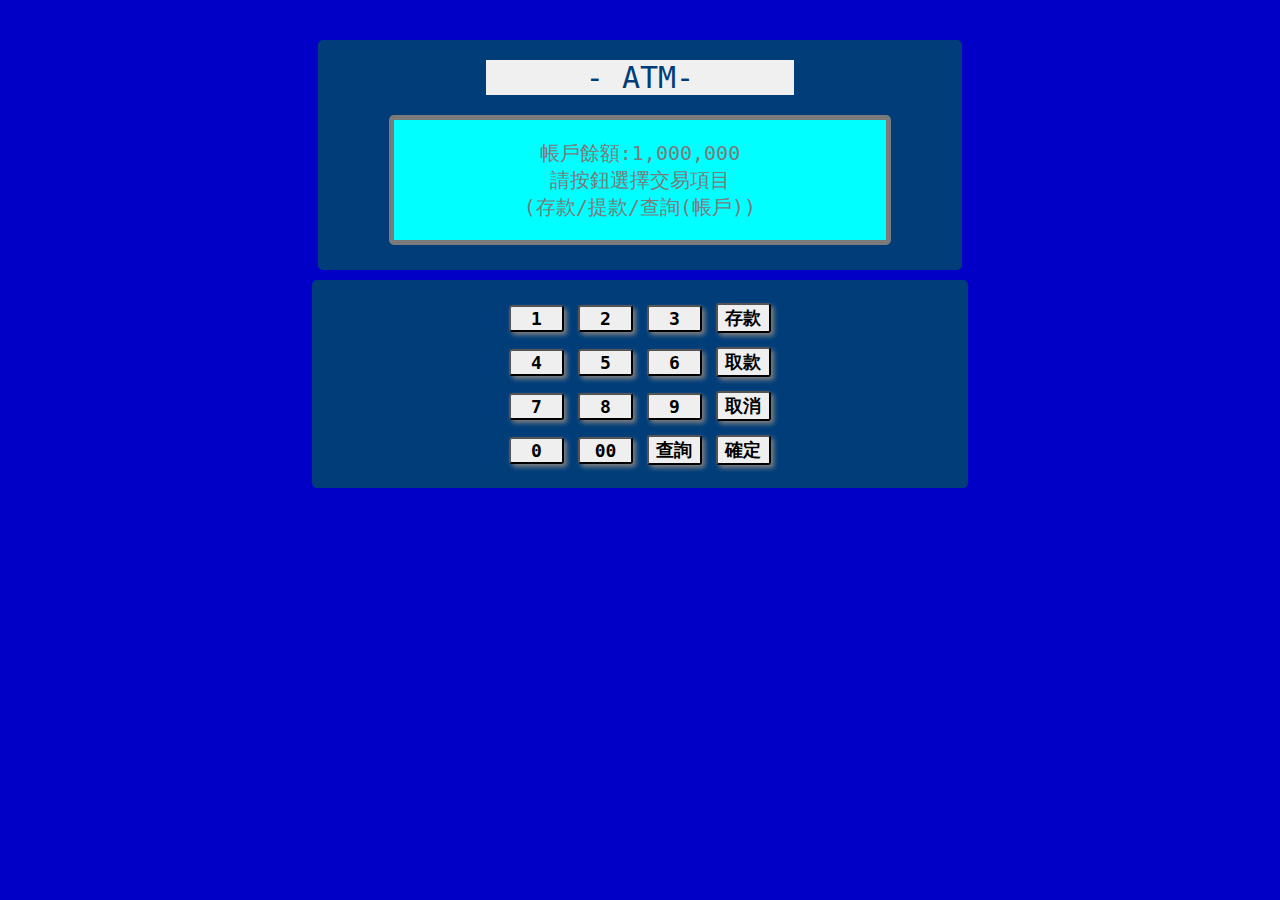
<file: practice-atm.html>
<!DOCTYPE html>
<html>
<head>
<meta charset="utf-8">
	<title>if - ATM</title>
	<style type="text/css">
		body{
			margin: 0px;
			padding: 0px;
			background-color: #0000C6;
			/*width: 100%;
			height: 100%;*/
		}
		.container{
			width: 80%;
			/*height: 100%;*/
			/*background-color: #0000C6;*/
			padding-top:10px; 
			margin: 0px auto; 
		}
		.atmScreen{
			width: 60%;
			height: 200px;
			margin: 30px auto 10px auto;
			border-radius: 5px;
			background-color: #003D79;
			padding: 15px;
		}
		.logo{
			width: 50%;
			background-color: #F0F0F0;
			font-size:30px;
			text-align: center;
			font-family: monospace;
			color: #003D79;
			margin: 5px auto; 

		}
		.screen{
			width: 80%;
			height: 120px;
			background-color: #00FFFF;
			border-style: solid;
			border-width: 5px;
			border-radius: 5px;
			font-family: monospace;
			color: #7B7B7B;
			font-size: 20px;
			text-align: center;
			margin: 20px auto;
		}
		.atmBtn{
			width: 63%;
			/*height: 100px;*/
			margin: 10px auto 30px auto;
			border-radius: 5px;
			background-color: #003D79;
			padding: 5px;
		}
		table{
			margin: 10px auto;
		}
		button{
			width: 55px;
			font-size: 18px;
			font-weight: bold;
			font-family: monospace;
			margin: 5px; 
			box-shadow: 3px 3px 5px gray;
			border-radius: 3px;
		}
	</style>
	<script type="text/javascript">
		var account;
		var showAccount;
		var showNumber;
		var doing;
		window.onload=function (){
			account=1000000;
			showAccount=document.getElementById("showAccount");
			showNumber=document.getElementById("showNumber");
		};
		
		function enterNumber(n){
			showAccount.innerHTML="";
			showNumber.innerHTML+=n;
		}

		function work(event){
			if(event=="saveMoney"){//按存款鈕
				showAccount.innerHTML="請輸入存款金額"+"<br/>"+
									"輸入金額後請按確定鍵";
				showNumber.innerHTML="";
				doing="add";
			}else if(event=="getMoney"){//按取款鈕
				showAccount.innerHTML="請輸入取款金額"+"<br/>"+
									"輸入金額後請按確定鍵";
				showNumber.innerHTML="";
				doing="less";
			}else if(event=="getTotal"){//按查詢鈕
				showAccount.innerHTML="帳戶餘額:"+account;
				showNumber.innerHTML="";
				doing="";
			}else if(event=="enter"){//按確定鈕
				var money=showNumber.innerHTML;
				showNumber.innerHTML="";
				money=Number(money);
				if (doing=="add") {//判斷為取款
					account+=money;
					showAccount.innerHTML="本次存款:"+money+"<br/>"+"帳戶餘額:"+account;
					doing="";
				}else if(doing=="less"){//判斷為提款
					if (money>20000){
						showAccount.innerHTML="您已超過取款上限(2萬元)";
					}else if(account<money){
						showAccount.innerHTML="帳戶餘額不足";
					}else{
						account-=money;
						showAccount.innerHTML="本次存款:"+money+"<br/>"+"帳戶餘額:"+account;
						doing="";
					}
					
				}else{
					showAccount.innerHTML="請按鈕選擇交易項目"+"<br/>"+"(存款/提款/查詢(帳戶))";
				}
			}else if(event=="cancel"){//按取消鈕
				showNumber.innerHTML="";
				showAccount.innerHTML="";
			}
		}

	</script>
</head>
<body>
	<div class="container">
		<div class="atmScreen">
			<div class="logo">- ATM- </div>
			<div class="screen" >
				<p id="showAccount">帳戶餘額:1,000,000 <br/>
									請按鈕選擇交易項目 <br/>
									(存款/提款/查詢(帳戶))</p>
				<p id="showNumber"></p>
			</div>
		</div>
		<div class="atmBtn">
			<table>
				<tr>
					<td><button onclick="enterNumber('1');">1</button></td>
					<td><button onclick="enterNumber('2');">2</button></td>
					<td><button onclick="enterNumber('3');">3</button></td>
					<td><button onclick="work('saveMoney');">存款</button></td>
				</tr>
				<tr>
					<td><button onclick="enterNumber('4');">4</button></td>
					<td><button onclick="enterNumber('5');">5</button></td>
					<td><button onclick="enterNumber('6');">6</button></td>
					<td><button onclick="work('getMoney');">取款</button></td>
				</tr>
				<tr>
					<td><button onclick="enterNumber('7');">7</button></td>
					<td><button onclick="enterNumber('8');">8</button></td>
					<td><button onclick="enterNumber('9');">9</button></td>
					<td><button onclick="work('cancel');">取消</button></td>
				</tr>
				<tr>
					<td><button onclick="enterNumber('0')">0</button></td>
					<td><button onclick="enterNumber('00')">00</button></td>
					<td><button onclick="work('getTotal');">查詢</button></td>
					<td><button onclick="work('enter');">確定</button></td>
				</tr>
			</table>
		</div>
	</div>
</body>
</html>
</file>
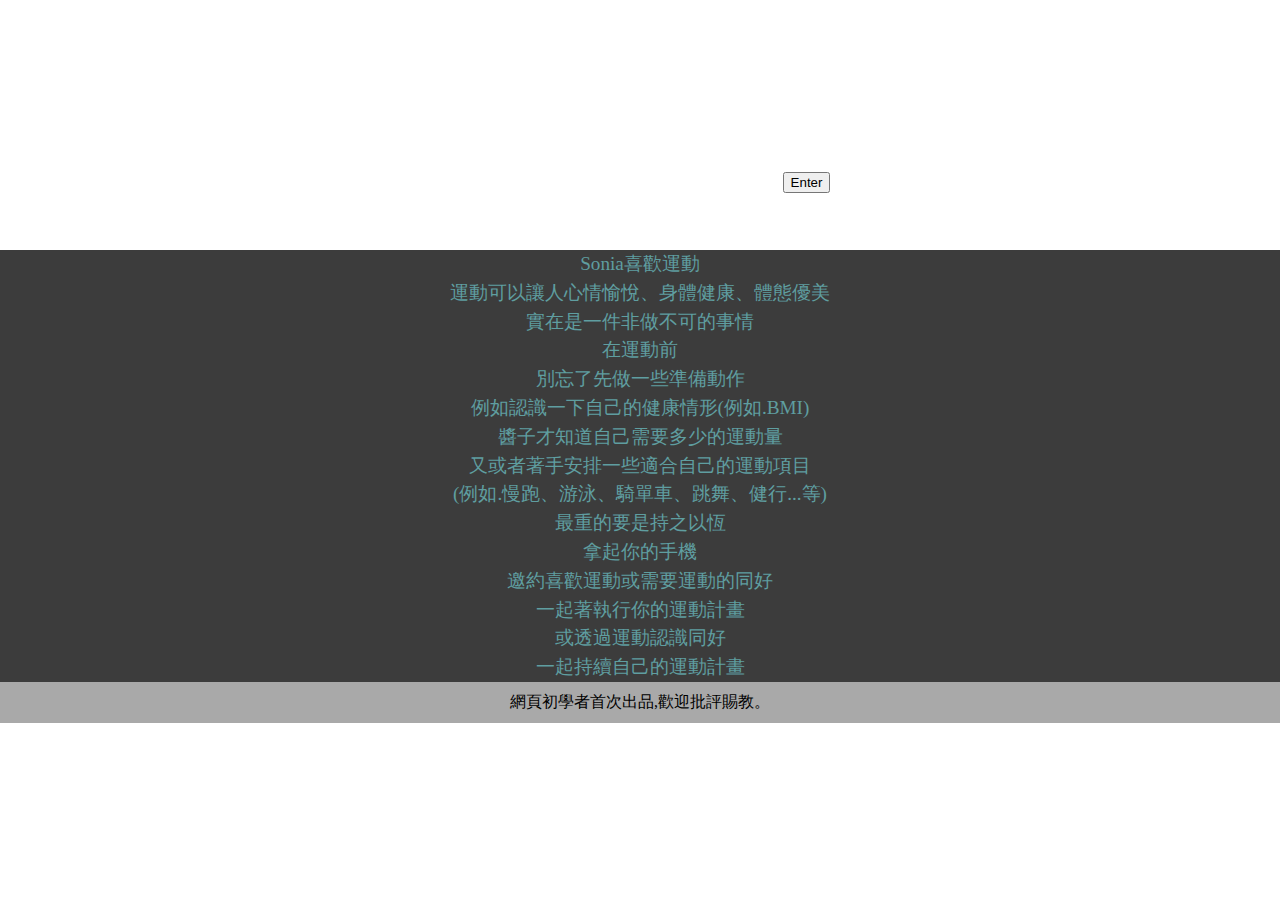
<file: health/health/health.html>
<!DOCTYPE html>
<html>
<head>
    <meta charset="utf-8">
    <link rel="stylesheet" href="css/basic.css">
    <link rel="stylesheet" href="css/style.css">
    <title>Sonia的健康空間</title>
</head>
<body>
    <header>
        <h1>Sonia的健康空間</h1>
        <p>你今天運動了嗎?</p>
        <div class="enterBtn">>> <a href="page1.html"><button>Enter</button></a></div>
    </header>
    <div class="container">
        <p>Sonia喜歡運動</p>
        <p>運動可以讓人心情愉悅、身體健康、體態優美</p>
        <p>實在是一件非做不可的事情</p>
        <p>在運動前</p>
        <p>別忘了先做一些準備動作</p>
        <p>例如認識一下自己的健康情形(例如.BMI)</p>
        <p>醬子才知道自己需要多少的運動量</p>
        <p>又或者著手安排一些適合自己的運動項目</p>
        <p>(例如.慢跑、游泳、騎單車、跳舞、健行...等)</p>
        <p>最重的要是持之以恆</p>
        <p>拿起你的手機</p>
        <p>邀約喜歡運動或需要運動的同好</p>
        <p>一起著執行你的運動計畫</p>
        <p>或透過運動認識同好</p>
        <p>一起持續自己的運動計畫</p>
    </div>
    <footer>
        網頁初學者首次出品,歡迎批評賜教。
    </footer>
</body>

</html>
</file>
<file: health/health/css/basic.css>
* {
    box-sizing: border-box;
}

h1,
h2,
h3,
h4,
h5,
h6,
body,
header,
aside,
footer,
nav,
div,
p {
    margin: 0px;
    padding: 0px;
}
</file>
<file: health/health/css/style.css>
header {
    background-image: url(http://unsplash.it/1000/200/?image=1049);
    background-size: cover;
    /*    width: 100%;*/
    height: 250px;
    color: white;
    font-family: cursive;
    font-size: 150%;
    text-align: center;
    padding-top: 50px;
    background-position: top;
}

.enterBtn {
    padding-top: 20px;
    padding-left: 300px;
}

.container {
    color: cadetblue;
    font-family: 微軟正黑體;
    font-size: 120%;
    text-align: center;
    padding: 20px auto;
    line-height: 1.5em;
    background-color: #3C3C3C;
}

button {}

footer {
    background-color: darkgray;
    font-family: 微軟正黑體;
    text-align: center;
    padding: 10px;
}

@media screen and (max-width:767px) {
    header {
        font-size: 80%;
        padding-top: 50px;
        background-position: top;
    }
    .enterBtn {
        padding-top: 20px;
        padding-left: 180px;
    }
    .container {
        font-size: 80%;
    }
    footer {
        font-size: 80%;
    }
}
</file>
